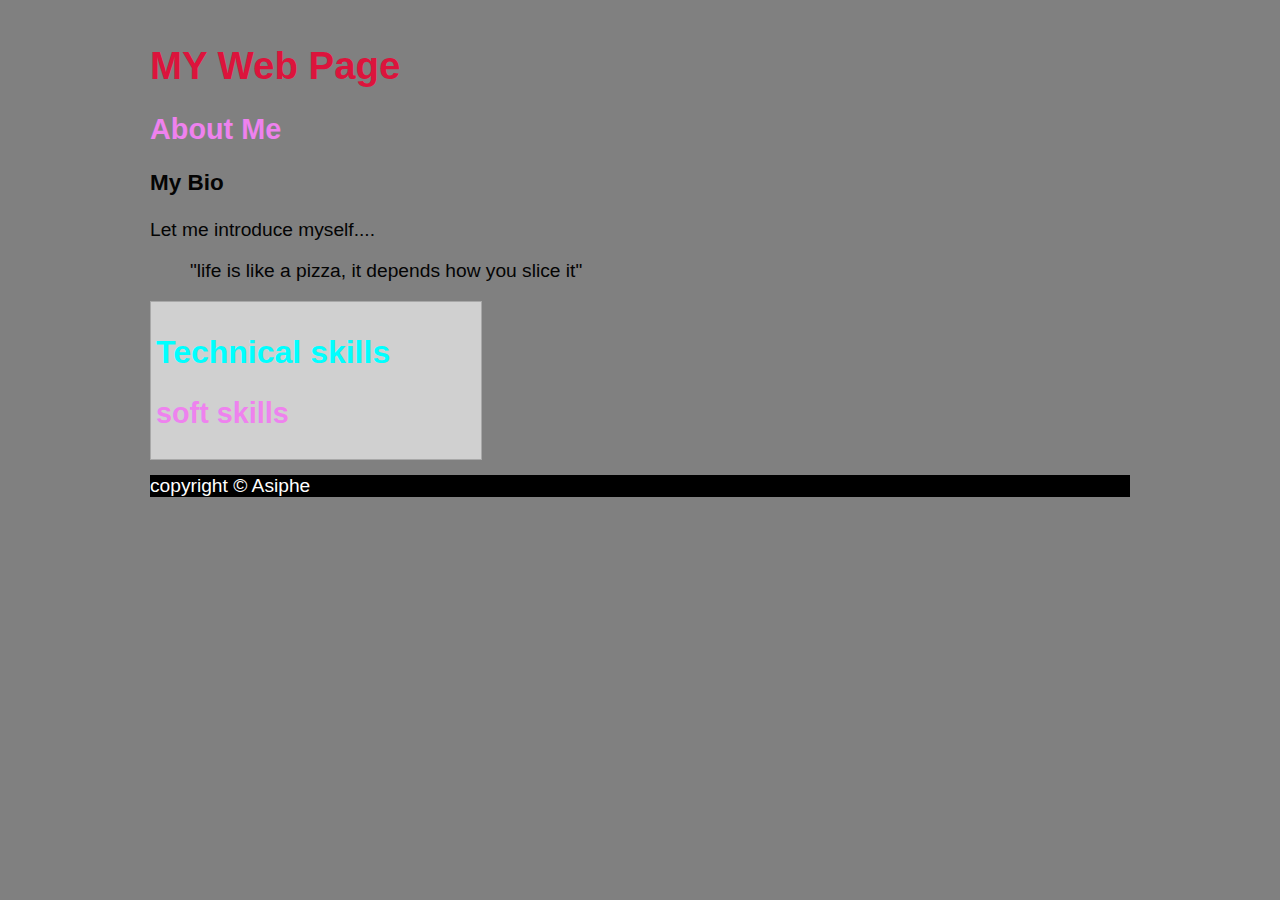
<file: WebPages/index.html>
<!DOCTYPE html>
<html lang="en">
<header>
    <meta charset="UTF-8">
    <meta http-equiv="X-UA-Compatible" content="IE=edge">
    <meta name="viewport" content="width=, initial-scale=1.0">
    <link rel="stylesheet" href="css/mycss.css" type="text/css">
    <title>MY Page</title>
    <h1 style="color: crimson" >MY Web Page</h1>
</header>
<body>
    <section>
<h2>About Me</h2>
<h3>My Bio</h3>
<p>Let me introduce myself....</p>
<blockquote>"life is like a pizza, it depends how you slice it"
<blockquote>

    </section>
    <aside>
<h2 class="h2">Technical skills</h2>
<h2>soft skills</h2>
</aside>
<footer>copyright &copy; Asiphe</footer>

</body>
</html>
</file>
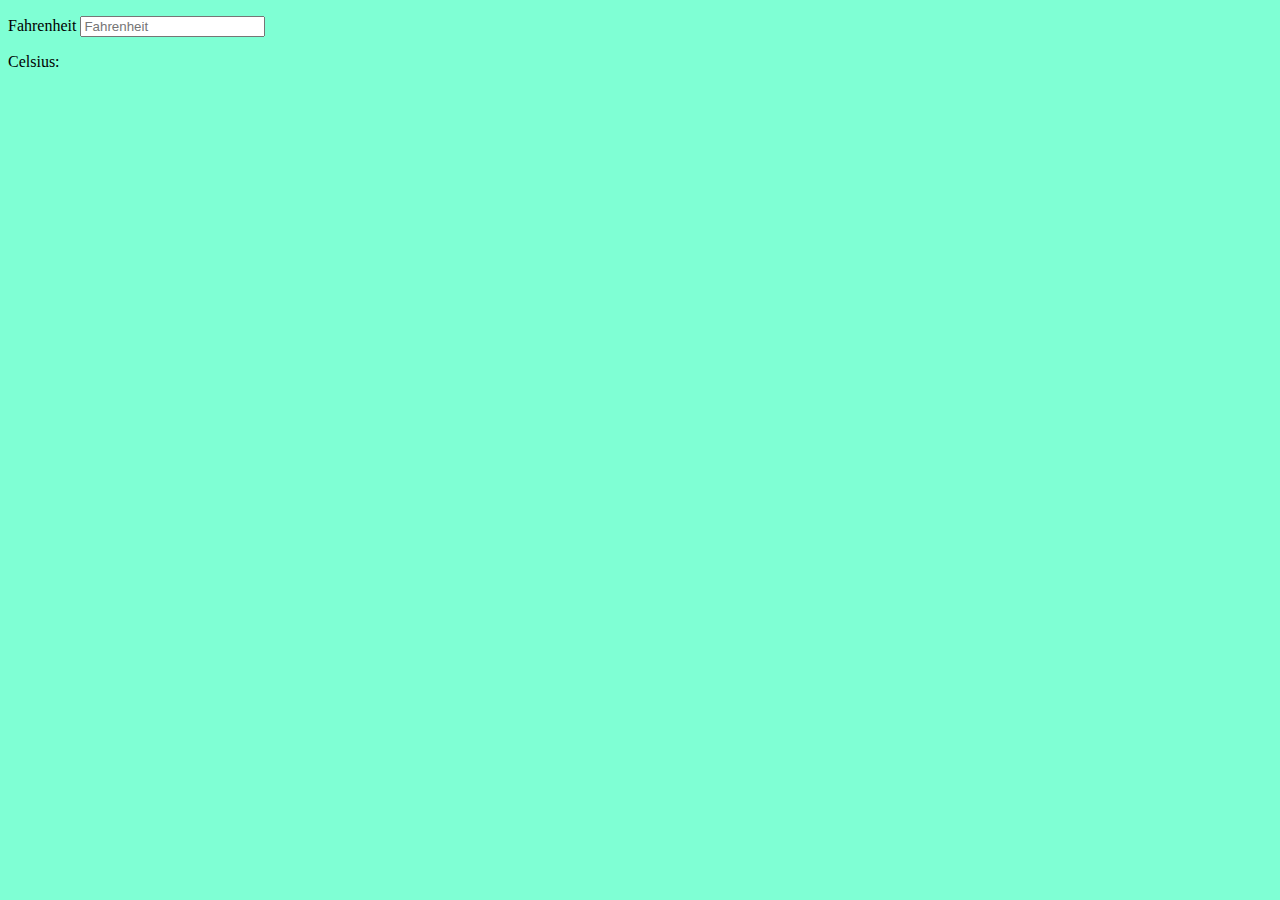
<file: Temp.HTML>
<!DOCTYPE html>
<html lang="en">
<head>
    <meta charset="UTF-8">
    <meta http-equiv="X-UA-Compatible" content="IE=edge">
    <meta name="viewport" content="width=device-width, initial-scale=1.0">
    <title>Document</title>
    <link href="Temp.css" rel="stylesheet">
</head>
<body>
    <p>
        <label>Fahrenheit</label>
        <input id="inputFahrenheit" type="number" placeholder="Fahrenheit"
        oninput="temperatureConverter(this.value)"
        onchange="temperatureConverter(this.value)">
      </p>
      <p>Celsius: <span id="outputCelsius"></span></p>
       <script src="Temp.JS"></script> 
</body>
</html>
</file>
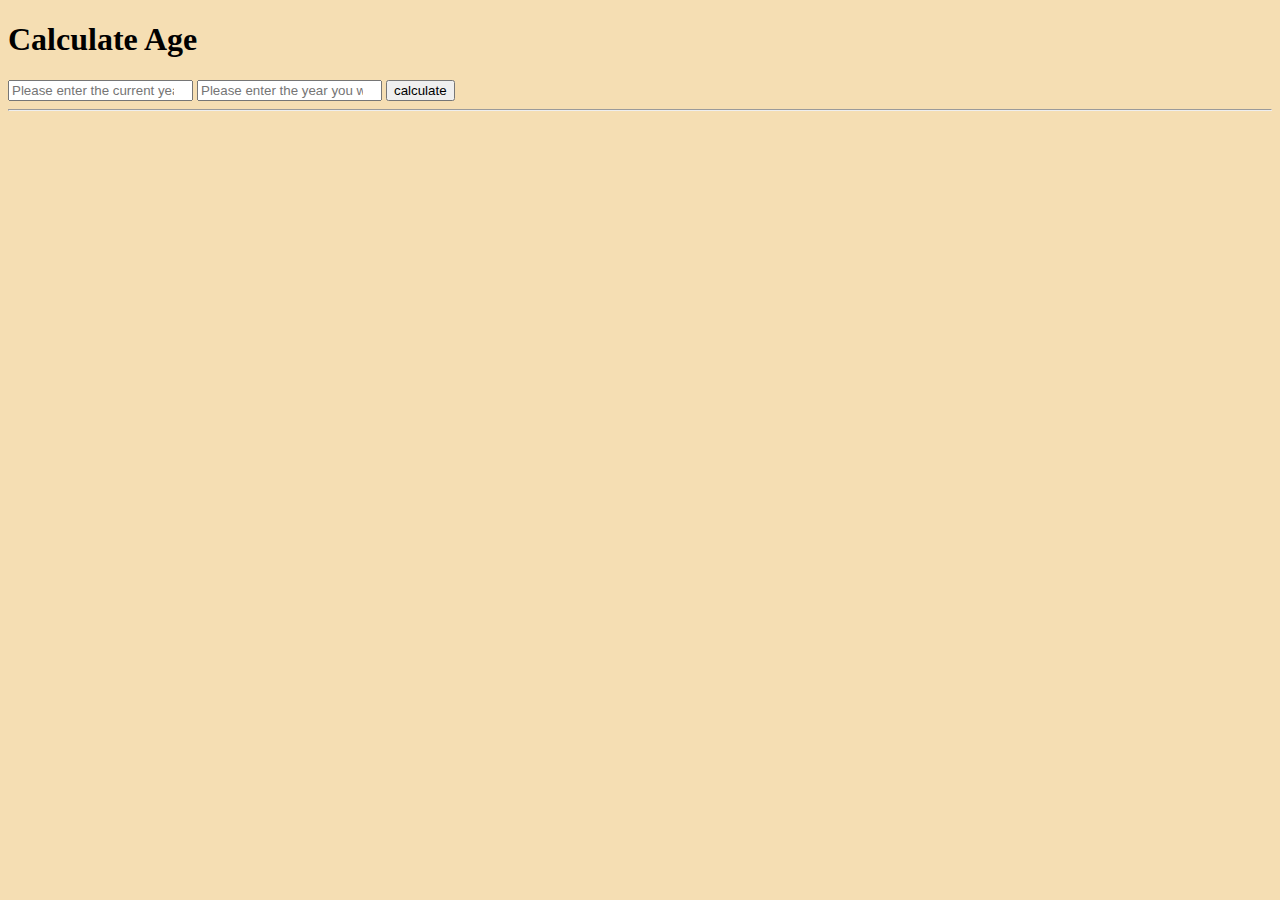
<file: Calcu/Calcu.HTML>
<!DOCTYPE html>
<html lang="en">
<head>
    <meta charset="UTF-8">
    <meta http-equiv="X-UA-Compatible" content="IE=edge">
    <meta name="viewport" content="width=device-width, initial-scale=1.0">
    <title>Document</title>
    <link href="Calcu.css" rel="stylesheet">
</head>
<body>
    
<div class="container">
<h1>Calculate Age</h1>
<input type="number" id="current" placeholder="Please enter the current year">
<input type="number" id="born" placeholder="Please enter the year you were born">
<button id="submit" onclick="calculate()">calculate</button>
<br>
<hr>
<p id="paragraph"></p>
</div> 
<script src="Calcu.JS"></script>
</body> 
</html>
</file>
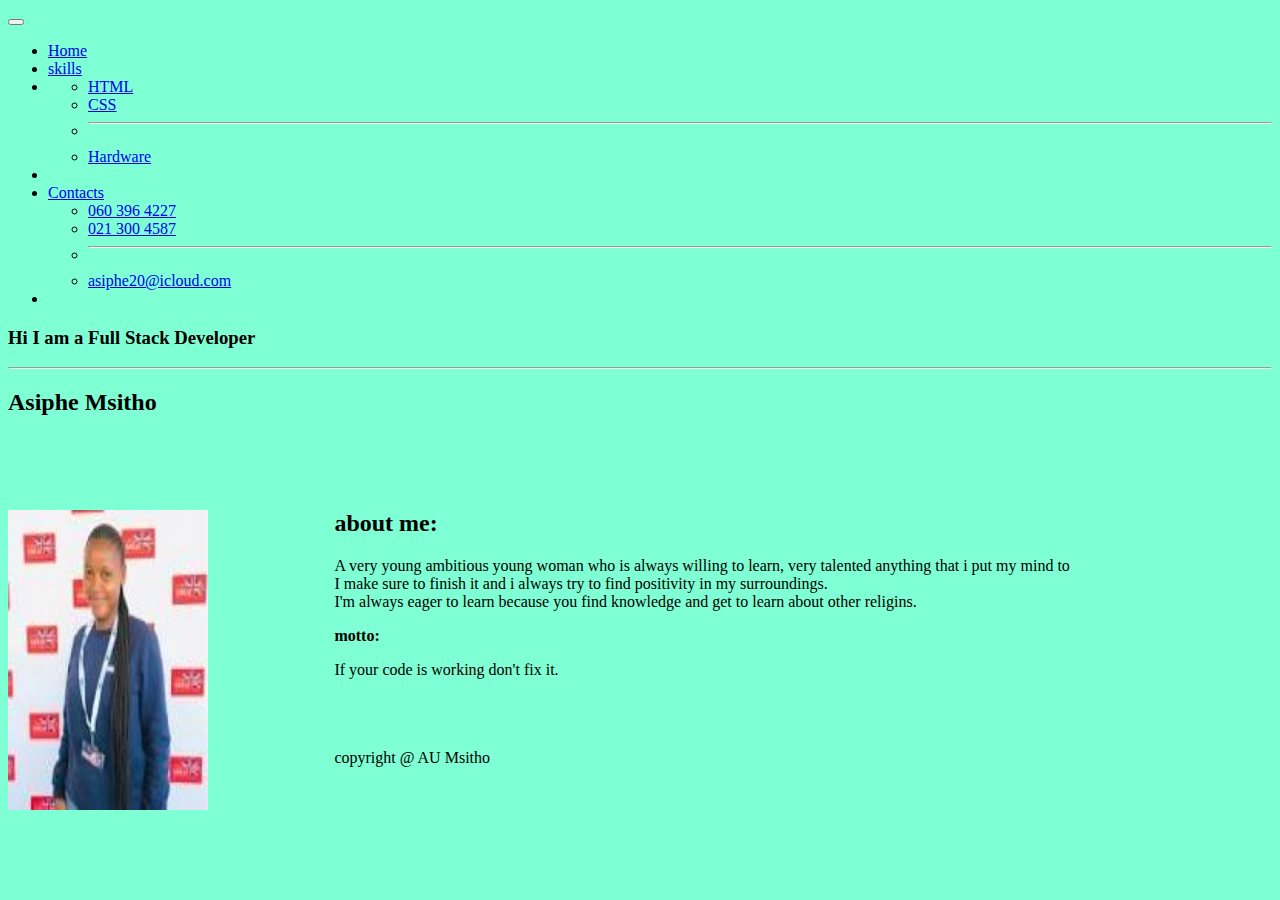
<file: MyPortfilio/MyPort.HTML>
<!DOCTYPE html>
<html lang="en">
<head>
    <meta charset="UTF-8">
    <meta http-equiv="X-UA-Compatible" content="IE=edge">
    <meta name="viewport" content="width=device-width, initial-scale=1.0">
    <title>portfolio</title>
<link href="https://cdn.jsdelivr.net/npm/bootstrap@5.2.0/dist/css/bootstrap.min.css" rel="stylesheet" integrity="sha384-gH2yIJqKdNHPEq0n4Mqa/HGKIhSkIHeL5AyhkYV8i59U5AR6csBvApHHNl/vI1Bx" crossorigin="anonymous">  
  <link href="MyPort.css" rel="stylesheet">

</head>
<body>
    <nav class="navbar navbar-expand-lg bg-light">
        <div class="container-fluid">
      
          <button class="navbar-toggler" type="button" data-bs-toggle="collapse" data-bs-target="#navbarSupportedContent" aria-controls="navbarSupportedContent" aria-expanded="false" aria-label="Toggle navigation">
            <span class="navbar-toggler-icon"></span>
          </button>
          <div class="collapse navbar-collapse" id="navbarSupportedContent">
            <ul class="navbar-nav me-auto mb-2 mb-lg-0">
              <li class="nav-item">
                <a class="nav-link active" aria-current="page" href="#">Home</a>
              </li>
              <li class="nav-item">
                <a class="nav-link" href="#">skills</a>
                <li class="nav-item dropdown"> 
                    <a class="nav-link dropdown-toggle" href="#" role="button" data-bs-toggle="dropdown" aria-expanded="false">
                    </a>

                    <ul class="dropdown-menu">
                        <li><a class="dropdown-item" href="#">HTML</a></li>
                        <li><a class="dropdown-item" href="#">CSS</a></li>
                        <li><hr class="dropdown-divider"></li>
                        <li><a class="dropdown-item" href="#">Hardware</a></li>
                      </ul>
                    </li>
                    <li class="nav-item">
                    
                        

              </li>
              <li class="nav-item dropdown">
                <a class="nav-link dropdown-toggle" href="#" role="button" data-bs-toggle="dropdown" aria-expanded="false">
                  Contacts
                </a>
                <ul class="dropdown-menu">
                  <li><a class="dropdown-item" href="#">060 396 4227</a></li>
                  <li><a class="dropdown-item" href="#">021 300 4587</a></li>
                  <li><hr class="dropdown-divider"></li>
                  <li><a class="dropdown-item" href="#">asiphe20@icloud.com</a></li>
                </ul>
              </li>
              <li class="nav-item">
                
              </li>
            </ul>
     </form>
          </div>
        </div>
      </nav>

    <h3>Hi I am a Full Stack Developer</h3>
    <hr>
            
    <h2>Asiphe Msitho</h2>
    <br>
    <br>
    <br>
    </div>
 
    <section id="about">

        <div class="container">
            <div class="about-image">
                <img src="myimage.jpg" alt="" id="about">
            </div>
        </div>
        <div class="about-intro">
            <div class="heading">
                <h2>about me:</h2>
            </div>
            <div class="content">
                <p>A very young ambitious young woman who is always willing to learn, very talented anything that i put my mind to 
                    <br> I make sure to finish it and i always try to find positivity in my surroundings.
                    <br>I'm always eager to learn because you find knowledge and get to learn about other religins.
               </p>
            </div>
        </div>
    </section>
<p><strong>motto:</strong></p> <blockquote> If your code is working don't fix it.
    </blockquote>
    <span>


<br>
<br>
<br>
<footer>copyright @ AU Msitho</footer>

<script src="https://cdn.jsdelivr.net/npm/bootstrap@5.2.0/dist/js/bootstrap.bundle.min.js" integrity="sha384-A3rJD856KowSb7dwlZdYEkO39Gagi7vIsF0jrRAoQmDKKtQBHUuLZ9AsSv4jD4Xa" crossorigin="anonymous"></script>
</html>
</file>
<file: WebPages/css/mycss.css>
h1{
    color: wheat;
}
h2{
    color: violet;
}
.h2{
    color: aqua;
    font-size: xx-large;
    font-family:'Franklin Gothic Medium', 'Arial Narrow', Arial, sans-serif;
}
aside{
    float: rihgt;
    width: 320px;
    margin-right: 20px;
    margin-bottom: 15px;
    background-color:#d0d0d0;
    padding: 5px;
    border: 1px solid #a8a8a8;
    color: #00b945;
}
body{
    width: 980px;
    margin-left: auto;
    margin-right: auto;
    font-family:  'Gill Sans', 'Gill Sans MT', Calibri, 'Trebuchet MS', sans-serif;
    font-size: 1.2em;
color: #040404;
background-color: gray;
padding: 10px;
padding-top: 10px;
}
footer{
    background-color: black;
    color: white;
}
</file>
<file: Temp.css>
body{
    background-color: aquamarine;
 }
</file>
<file: Calcu/Calcu.css>
body{
    background-color:wheat;
 }
</file>
<file: MyPortfilio/MyPort.css>
body{
    background-color: aquamarine;
 }
 .about-image img{
    height:300px;
    width: 200px;
    float: left;
    margin-right: 10%;
 }
</file>
